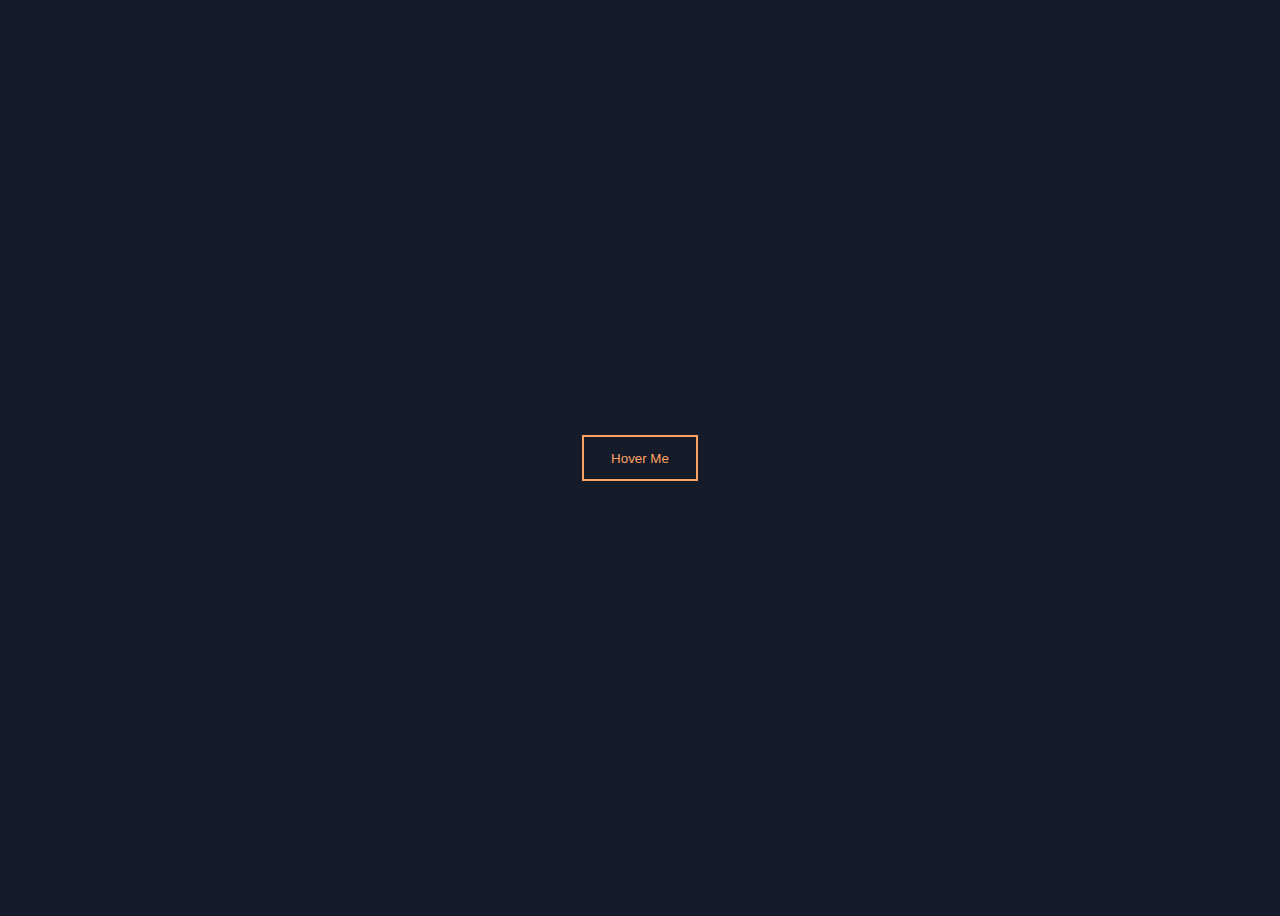
<file: buttonex.html>
<!DOCTYPE html>
<html lang="en">

<head>
    <meta charset="UTF-8">
    <meta http-equiv="X-UA-Compatible" content="IE=edge">
    <meta name="viewport" content="width=device-width, initial-scale=1.0">
    <title>Hover me!</title>
    <link rel="stylesheet" href="http://fonts.googleapis.com/css2?family=Roboto+Mono:wght@300&display=swap">
    <link rel="stylesheet" href="button.css">
</head>

<body>
    <button>Hover Me</button>
</body>

</html>
</file>
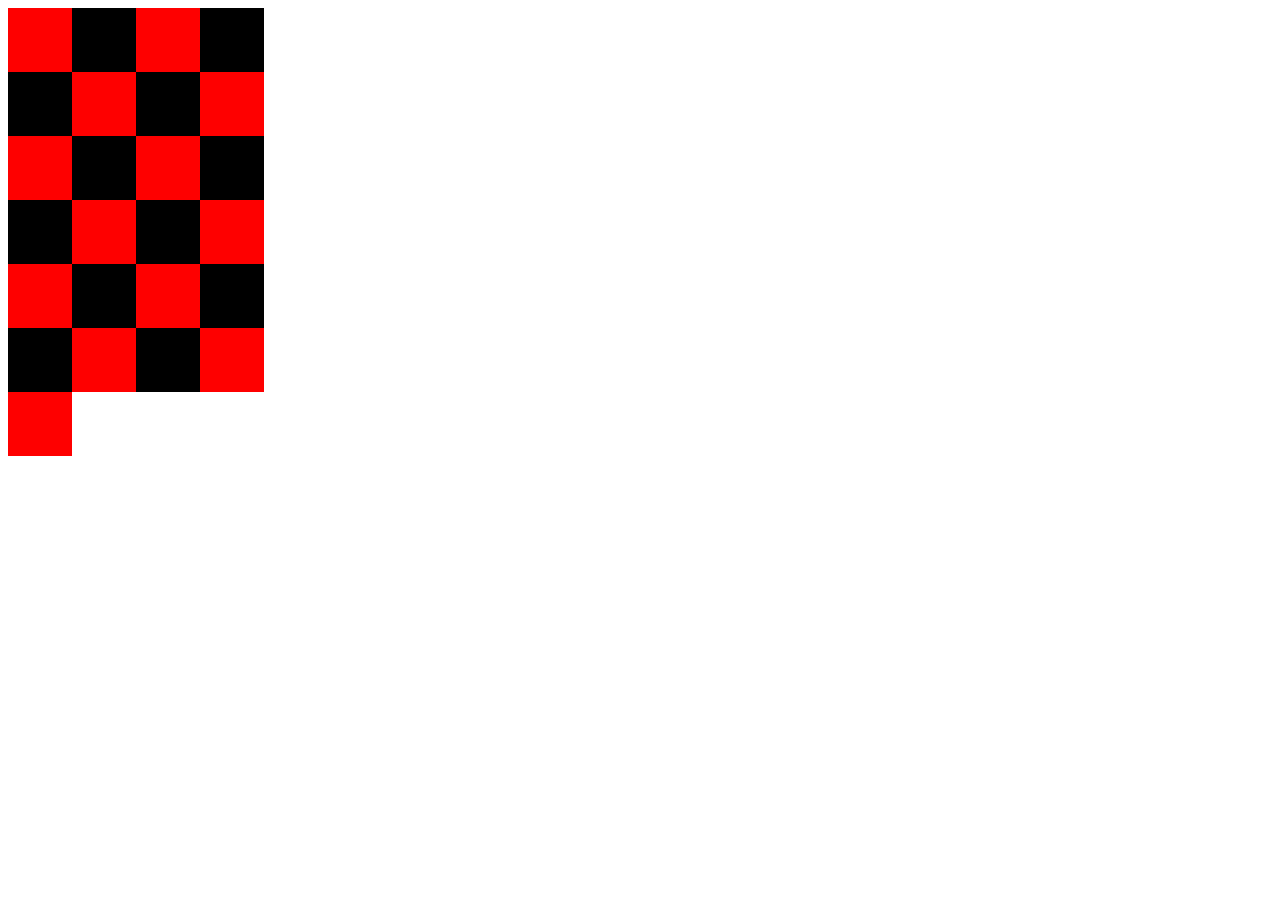
<file: checkboard.html>
<!DOCTYPE html>
<html lang="en">

<head>
    <meta charset="UTF-8">
    <meta http-equiv="X-UA-Compatible" content="IE=edge">
    <meta name="viewport" content="width=device-width, initial-scale=1.0">
    <title>Checkboard</title>
    <link rel="stylesheet" href="checkboard.css">


</head>

<body>
    <!--DON'T TOUCH ANYTHING IN THIS FILE!-->
    <div id="board">
        <div class="square"></div>
        <div class="square"></div>
        <div class="square"></div>
        <div class="square"></div>
        <div class="square"></div>
        <div class="square"></div>
        <div class="square"></div>
        <div class="square"></div>
        <div class="square"></div>
        <div class="square"></div>
        <div class="square"></div>
        <div class="square"></div>
        <div class="square"></div>
        <div class="square"></div>
        <div class="square"></div>
        <div class="square"></div>
        <div class="square"></div>
        <div class="square"></div>
        <div class="square"></div>
        <div class="square"></div>
        <div class="square"></div>
        <div class="square"></div>
        <div class="square"></div>
        <div class="square"></div>
        <div class="square"></div>
    </div>
</body>

</html>
</file>
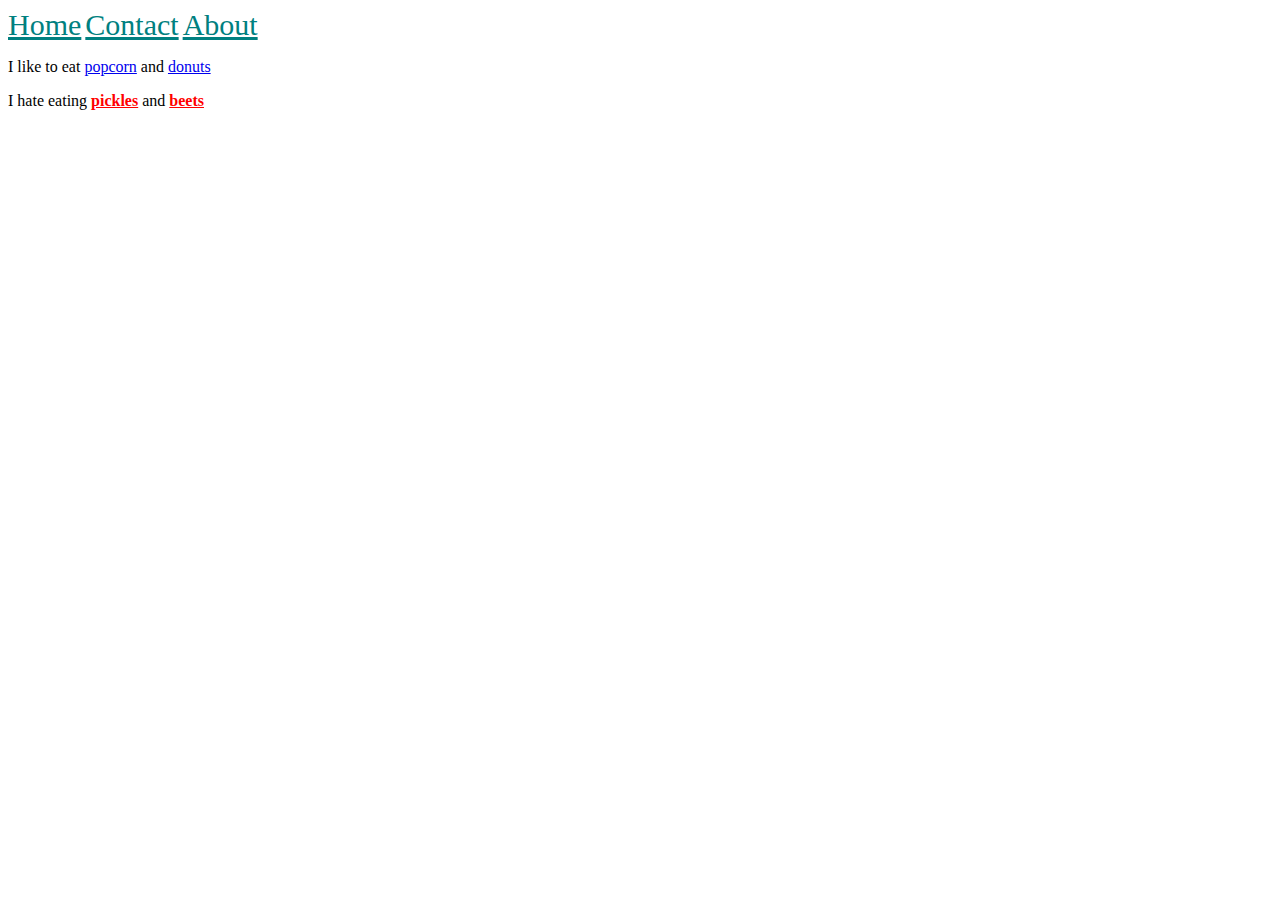
<file: Descendantprac.html>
<!DOCTYPE html>
<html lang="en">

<head>
    <meta charset="UTF-8">
    <meta http-equiv="X-UA-Compatible" content="IE=edge">
    <meta name="viewport" content="width=device-width, initial-scale=1.0">
    <title>Document</title>
    <link rel="stylesheet" href="help.css">
</head>

<body>
    <header>
        <a href="/home">Home</a>
        <a href="/contact">Contact</a>
        <a href="/about">About</a>
    </header>

    <p>
        I like to eat <a href="/popcorn">popcorn</a> and <a href="/donuts">donuts</a>
    </p>

    <p id="dislikes">
        I hate eating <a href="/pickles">pickles</a> and <a href="/beets">beets</a>
    </p>
</body>

</html>
</file>
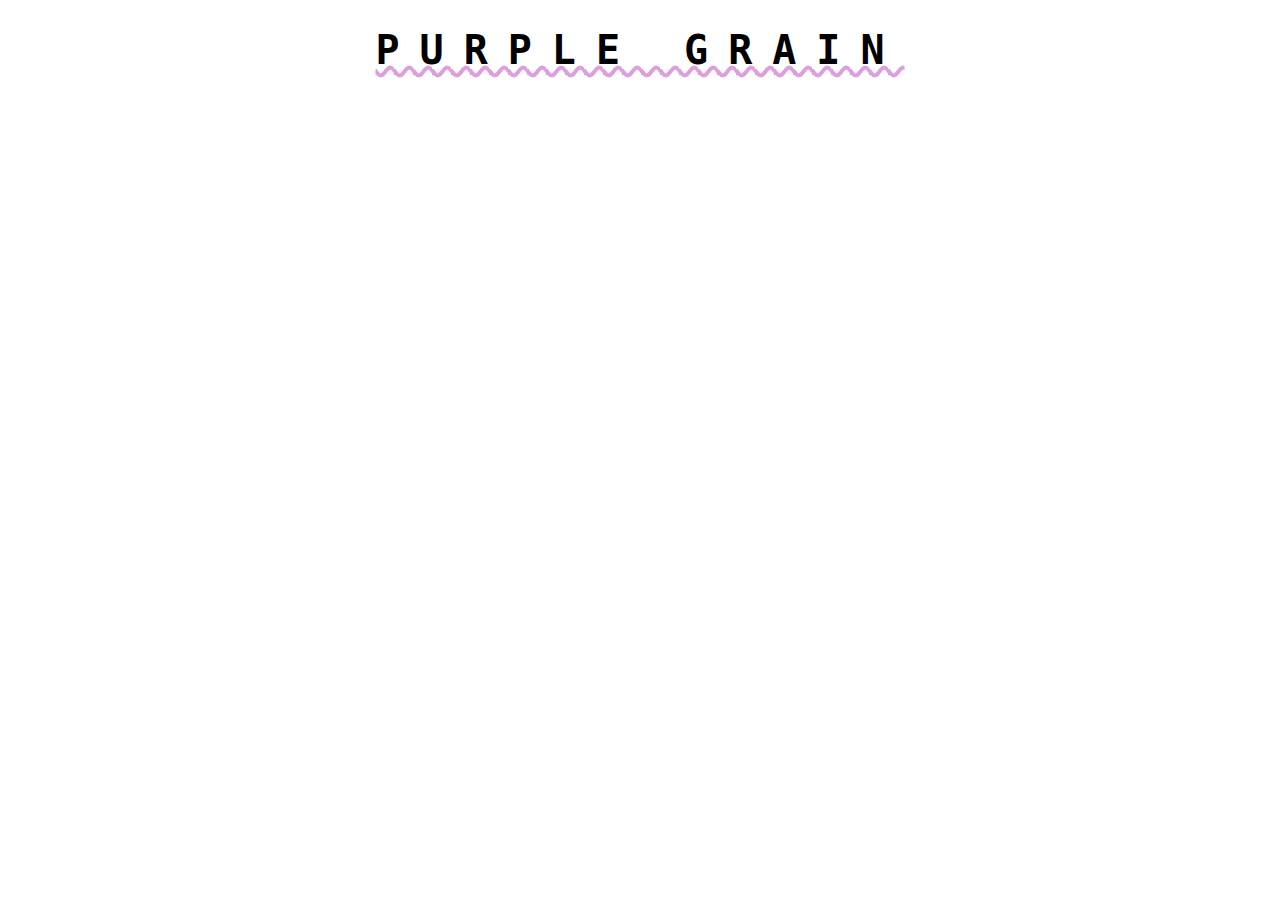
<file: hipsterlogo.html>
<!DOCTYPE html>
<html lang="en">

<head>
    <meta charset="UTF-8">
    <meta http-equiv="X-UA-Compatible" content="IE=edge">
    <meta name="viewport" content="width=device-width, initial-scale=1.0">
    <title>Document</title>
    <link rel="stylesheet" href="style.css">
</head>

<body>
    <h1>Purple Grain</h1>

</body>

</html>
</file>
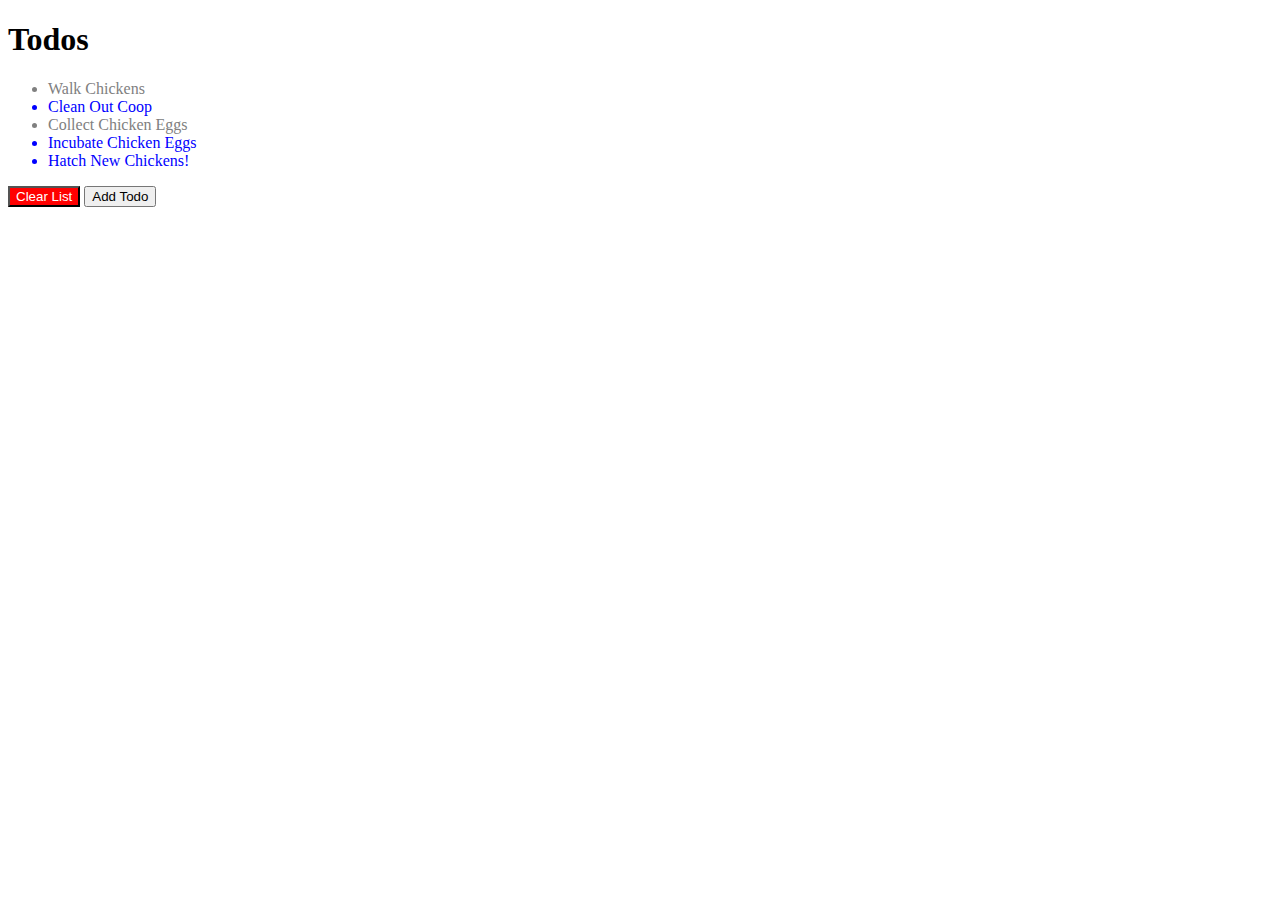
<file: selectorEX.html>
<!DOCTYPE html>
<html lang="en">

<head>
    <meta charset="UTF-8">
    <meta http-equiv="X-UA-Compatible" content="IE=edge">
    <meta name="viewport" content="width=device-width, initial-scale=1.0">
    <title>Document</title>
    <link rel="stylesheet" href="selector.css">
</head>

<body>
    <h1>Todos</h1>
    <ul>
        <li class="done">Walk Chickens</li>
        <li>Clean Out Coop</li>
        <li class="done">Collect Chicken Eggs</li>
        <li>Incubate Chicken Eggs</li>
        <li>Hatch New Chickens!</li>
    </ul>
    <button id="clear">Clear List</button>
    <button>Add Todo</button>
</body>

</html>
</file>
<file: button.css>
body {
    font-family: 'Roboto', sans-serif;
    display: flex;
    align-items: center;
    justify-content: center;
    height: 100vh;
    background-color: #151b29;
}

button {
    background: none;
    color: #ffa260;
    border: 2px solid;
    padding: 1em 2em;
    font-size: 1em transition all 0.25s
}

button:hover {
    border-color: #f1ff5c;
    color: white;
    box-shadow: 0 0.5em 0.5em -0.4em #f1ff5c;
    transform: translateY(-0.25em);
    cursor: pointer
}
</file>
<file: checkboard.css>
#board {
    display: grid;
    grid-template-columns: repeat(4, 64px)
}

.square {
    width: 64px;
    height: 64px;
    background: black;
}

.square:nth-child(8n + 1),
.square:nth-child(8n + 3),
.square:nth-child(8n + 6),
.square:nth-child(8n + 8) {
    background: red;
}
</file>
<file: help.css>
header a {
    font-size: 30px;
    color: teal;

}

#dislikes a {
    font-weight: bold;
    color: red;
}
</file>
<file: style.css>
h1 {
    text-transform: uppercase;
    font-family: monospace;
    text-align: center;
    font-weight: 100px;
    font-size: 40px;
    letter-spacing: 20px;
    text-decoration: plum underline wavy;


}
</file>
<file: selector.css>
li {
    color: blue;
}

.done {
    color: grey;
}

#clear {
    color: white;
    background-color: red;
}
</file>
